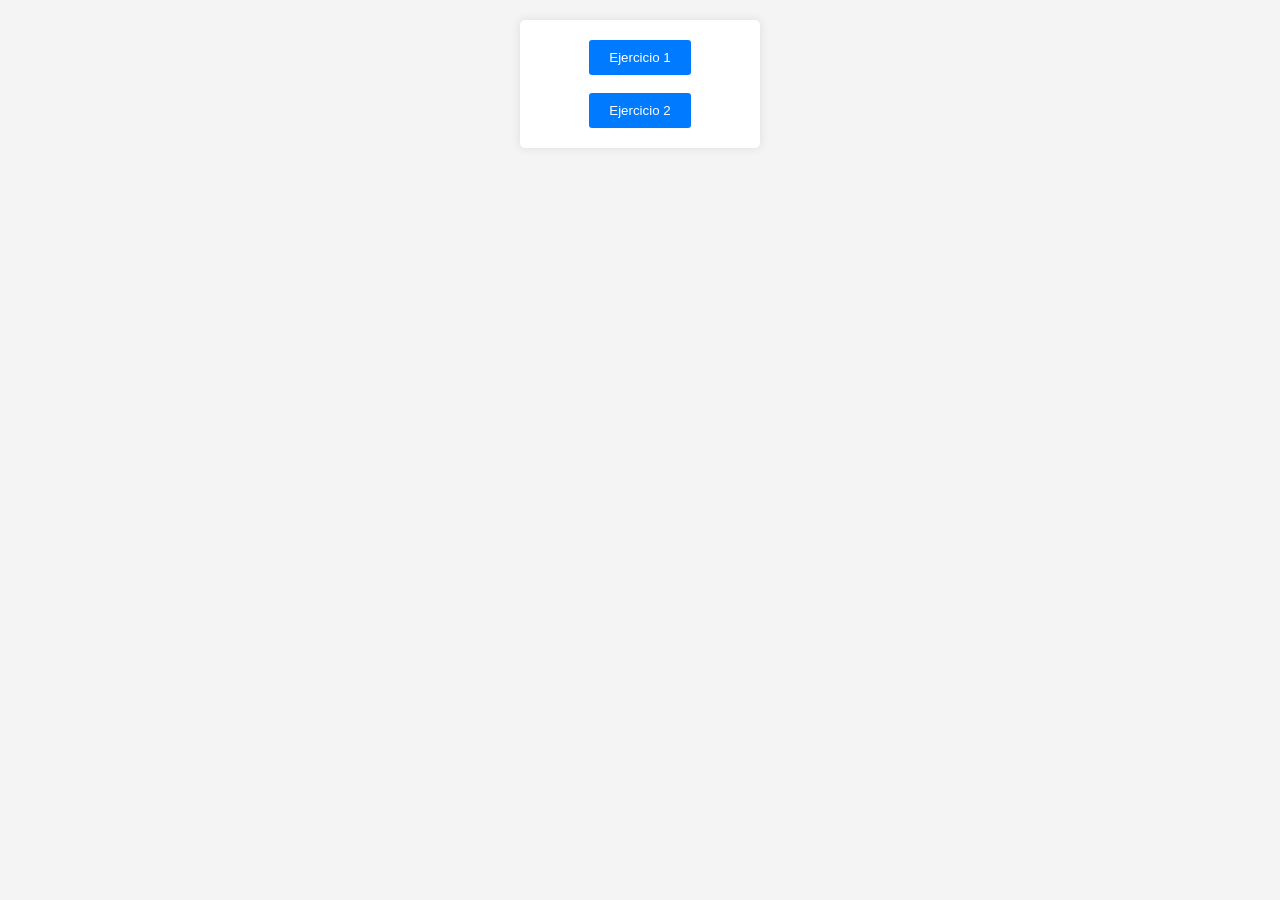
<file: templates/index.html>
<!DOCTYPE html>
<html lang="es">
<head>
    <meta charset="UTF-8">
    <link rel="stylesheet" type="text/css" href="/static/css/styles.css">
    <title>Index</title>
</head>
<body>
    <div class="button-container">
        <form action="/ejercicio1" method="GET">
            <button type="submit">Ejercicio 1</button>
        </form>
        <br>
        <form action="/ejercicio2" method="GET">
            <button type="submit">Ejercicio 2</button>
        </form>
    </div>
</body>
</html>
</file>
<file: static/css/styles.css>
body {
    font-family: Arial, sans-serif;
    margin: 0;
    padding: 0;
    background-color: #f4f4f4;
}

.container {
    max-width: 500px;
    margin: auto;
    padding: 20px;
    background-color: #fff;
    border-radius: 5px;
    box-shadow: 0px 0px 10px rgba(0, 0, 0, 0.1);
    margin-top: 20px;
}

.button-container {
    max-width: 200px;
    margin: auto;
    padding: 20px;
    background-color: #fff;
    border-radius: 5px;
    box-shadow: 0px 0px 10px rgba(0, 0, 0, 0.1);
    margin-top: 20px;
}

h1 {
    text-align: center;
    margin-bottom: 20px;
    color: #333;
}

form {
    text-align: center;
}

label {
    display: block;
    margin-bottom: 5px;
    color: #555;
}

input {
    width: 80%;
    padding: 10px;
    margin-bottom: 15px;
    border: 1px solid #ccc;
    border-radius: 3px;
}

button {
    padding: 10px 20px;
    background-color: #007bff;
    color: #fff;
    border: none;
    border-radius: 3px;
    cursor: pointer;
    transition: background-color 0.3s;
}

button:hover {
    background-color: #0056b3;
}
</file>
